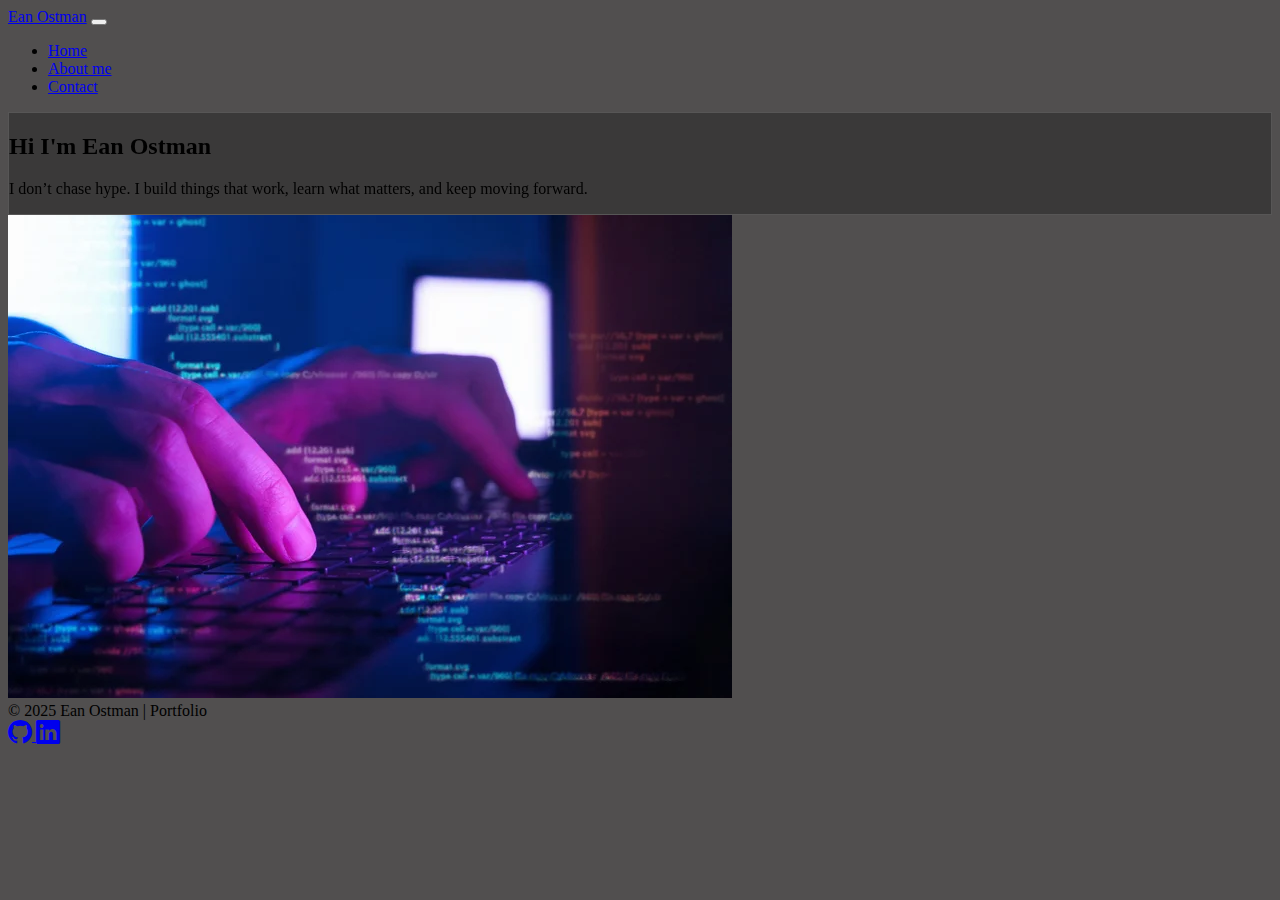
<file: index.html>
<!-- Hire me 😉-->
<!DOCTYPE html>
<html lang="en">
<head>
    <meta charset="UTF-8">
    <meta name="viewport" content="width=device-width, initial-scale=1.0">
    
    <link href="https://cdn.jsdelivr.net/npm/bootstrap@5.3.7/dist/css/bootstrap.min.css" rel="stylesheet" integrity="sha384-LN+7fdVzj6u52u30Kp6M/trliBMCMKTyK833zpbD+pXdCLuTusPj697FH4R/5mcr" crossorigin="anonymous">
    
    <link rel="stylesheet" href="https://cdn.jsdelivr.net/npm/bootstrap-icons@1.11.3/font/bootstrap-icons.min.css">
    
    <link rel="stylesheet" href="style.css"> 
    <meta name="color-scheme" content="dark light">
    <title>Ean Ostman</title>
</head>
<body style="background-color: rgb(81, 79, 79);"> 
  <!-- Main body -->  
 <!-- Navigation Bar -->
    <nav class="navbar navbar-expand-lg">
      <div class="container-fluid">
        <a class="navbar-brand" href="index.html">Ean Ostman</a>
        <button class="navbar-toggler" type="button" data-bs-toggle="collapse" data-bs-target="#navbarNav" aria-controls="navbarNav" aria-expanded="false" aria-label="Toggle navigation">
          <span class="navbar-toggler-icon"></span>
        </button>
        <div class="collapse navbar-collapse justify-content-center" id="navbarNav">
          <ul class="navbar-nav mx-auto">
            <li class="nav-item">
              <a class="nav-link active" aria-current="page" href="index.html">Home</a>
            </li>
            <li class="nav-item">
              <a class="nav-link" href="About.html">About me</a>
            </li>
            <li class="nav-item">
              <a class="nav-link" href="Contact.html">Contact</a>
            </li>
          </ul>
        </div>
      </div>
    </nav>
    
    <!-- Centered intro text overlay -->
    <div class="position-relative">
      
       <!-- Glass like box effect -->
      <div class="position-absolute top-50 start-50 translate-middle text-white p-4 rounded shadow text-center intro-overlay"
     style="min-width: 300px; background: rgba(30, 30, 30, 0.45); backdrop-filter: blur(8px); border: 1px solid rgba(255,255,255,0.15);">
      <h2>Hi I'm Ean Ostman</h2>
      <p>I don’t chase hype. I build things that work, learn what matters, and keep moving forward.</p>
      </div>

      <!-- Cover image -->
      <img src="programming.webp" class="img-fluid w-100 cover-image-fullscreen" alt="programming image">
     
      <!-- Footer overlay section-->
     
    </div>


    <!-- Footer -->
     <footer class="py-3">
        <div class="container">
          <div class="row align-items-center flex-nowrap">
            <!-- Copyright -->
            <div class="col-12 col-md text-center order-2 order-md-1">
              <span>© 2025 Ean Ostman | Portfolio</span>
            </div>
            <!-- Social Icons -->
            <div class="col-12 col-md-auto text-center text-md-end order-1 order-md-2 mb-2 mb-md-0">
              <a href="https://github.com/eanostman" class="me-3 text-primary text-decoration-none" target="_blank" rel="noopener">
                <i class="bi bi-github" style="font-size: 1.5rem;"></i>
              </a>
              <a href="https://www.linkedin.com/in/eanostman" class="me-3 text-primary" target="_blank" rel="noopener">
                <i class="bi bi-linkedin" style="font-size: 1.5rem;"></i>
              </a>
            </div>
          </div>
        </div>
      </footer>


   <script src="https://cdn.jsdelivr.net/npm/bootstrap@5.3.7/dist/js/bootstrap.bundle.min.js"></script>
    
  </body>

  
</html>
</file>
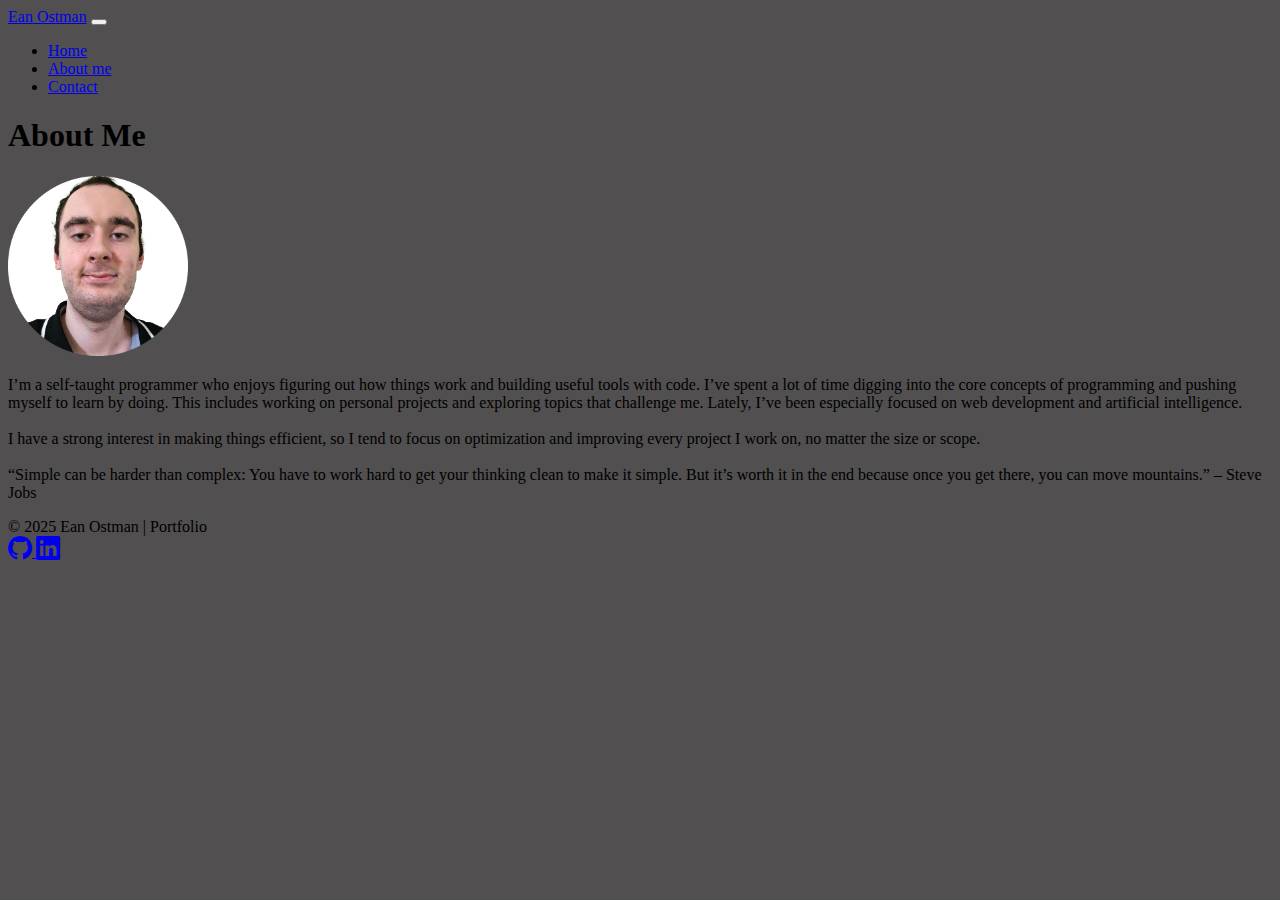
<file: About.html>
<!-- About Me Page for Ean Ostman Portfolio -->
<!DOCTYPE html>
<html lang="en">
<head>
    <meta charset="UTF-8">
    <meta name="viewport" content="width=device-width, initial-scale=1.0">
    <link href="https://cdn.jsdelivr.net/npm/bootstrap@5.3.7/dist/css/bootstrap.min.css" rel="stylesheet" integrity="sha384-LN+7fdVzj6u52u30Kp6M/trliBMCMKTyK833zpbD+pXdCLuTusPj697FH4R/5mcr" crossorigin="anonymous">
    <link rel="stylesheet" href="https://cdn.jsdelivr.net/npm/bootstrap-icons@1.11.3/font/bootstrap-icons.min.css">
    <link rel="stylesheet" href="style.css"> <!-- Custom styles -->
    <meta name="color-scheme" content="dark light">
    <title>Ean Ostman</title>
</head>
<body style="background-color: rgb(81, 79, 79);"> <!-- Main body with dark background -->
    <!-- Navigation Bar -->
    <nav class="navbar navbar-expand-lg">
      <div class="container-fluid">
        <a class="navbar-brand" href="index.html">Ean Ostman</a>
        <button class="navbar-toggler" type="button" data-bs-toggle="collapse" data-bs-target="#navbarNav" aria-controls="navbarNav" aria-expanded="false" aria-label="Toggle navigation">
          <span class="navbar-toggler-icon"></span>
        </button>
        <div class="collapse navbar-collapse justify-content-center" id="navbarNav">
          <ul class="navbar-nav mx-auto">
            <li class="nav-item">
              <a class="nav-link" aria-current="page" href="index.html">Home</a>
            </li>
            <li class="nav-item active">
              <a class="nav-link" href="About.html">About me</a>
            </li>
            <li class="nav-item">
              <a class="nav-link" href="Contact.html">Contact</a>
            </li>
          </ul>
        </div>
      </div>
    </nav>

    
    <!-- Page Title and Headshot -->
    <h1 class="text-white text-center my-5">About Me</h1>
    <img src="ean headshot.png" class="img-fluid d-block mx-auto my-3" style="max-width: 180px;" alt="headshot">

    <!-- Main Content Section -->
    <div class="container main-content mb-5">
      <div class="row justify-content-center">
        <div class="col-12 col-md-8 col-lg-6">
          <p class="text-white text-center fs-5">
            <!-- About Me Description -->
          I’m a self-taught programmer who enjoys figuring out how things work and building useful tools with code. I’ve spent a lot of time digging into the core concepts of programming and pushing myself to learn by doing. This includes working on personal projects and exploring topics that challenge me. Lately, I’ve been especially focused on web development and artificial intelligence.
          <br><br>
          I have a strong interest in making things efficient, so I tend to focus on optimization and improving every project I work on, no matter the size or scope.
          <br><br>
          “Simple can be harder than complex: You have to work hard to get your thinking clean to make it simple. But it’s worth it in the end because once you get there, you can move mountains.” – Steve Jobs
          </p>
        </div>
      </div>
    </div>
      
   <!-- Footer -->
     <footer class="py-3">
        <div class="container">
          <div class="row align-items-center flex-nowrap">
            <!-- Copyright Centered -->
            <div class="col-12 col-md text-center order-2 order-md-1">
              <span>© 2025 Ean Ostman | Portfolio</span>
            </div>
            <!-- Social Icons -->
            <div class="col-12 col-md-auto text-center text-md-end order-1 order-md-2 mb-2 mb-md-0">
              <a href="https://github.com/eanostman" class="me-3 text-primary text-decoration-none" target="_blank" rel="noopener">
                <i class="bi bi-github" style="font-size: 1.5rem;"></i>
              </a>
              <a href="https://www.linkedin.com/in/eanostman" class="me-3 text-primary" target="_blank" rel="noopener">
                <i class="bi bi-linkedin" style="font-size: 1.5rem;"></i>
              </a>
            </div>
          </div>
        </div>
      </footer>
    <!-- Bootstrap JS Bundle -->
    <script src="https://cdn.jsdelivr.net/npm/bootstrap@5.3.7/dist/js/bootstrap.bundle.min.js" integrity="sha384-ndDqU0Gzau9qJ1lfW4pNLlhNTkCfHzAVBReH9diLvGRem5+R9g2FzA8ZGN954O5Q" crossorigin="anonymous"></script>
  </body>
</html>
</file>
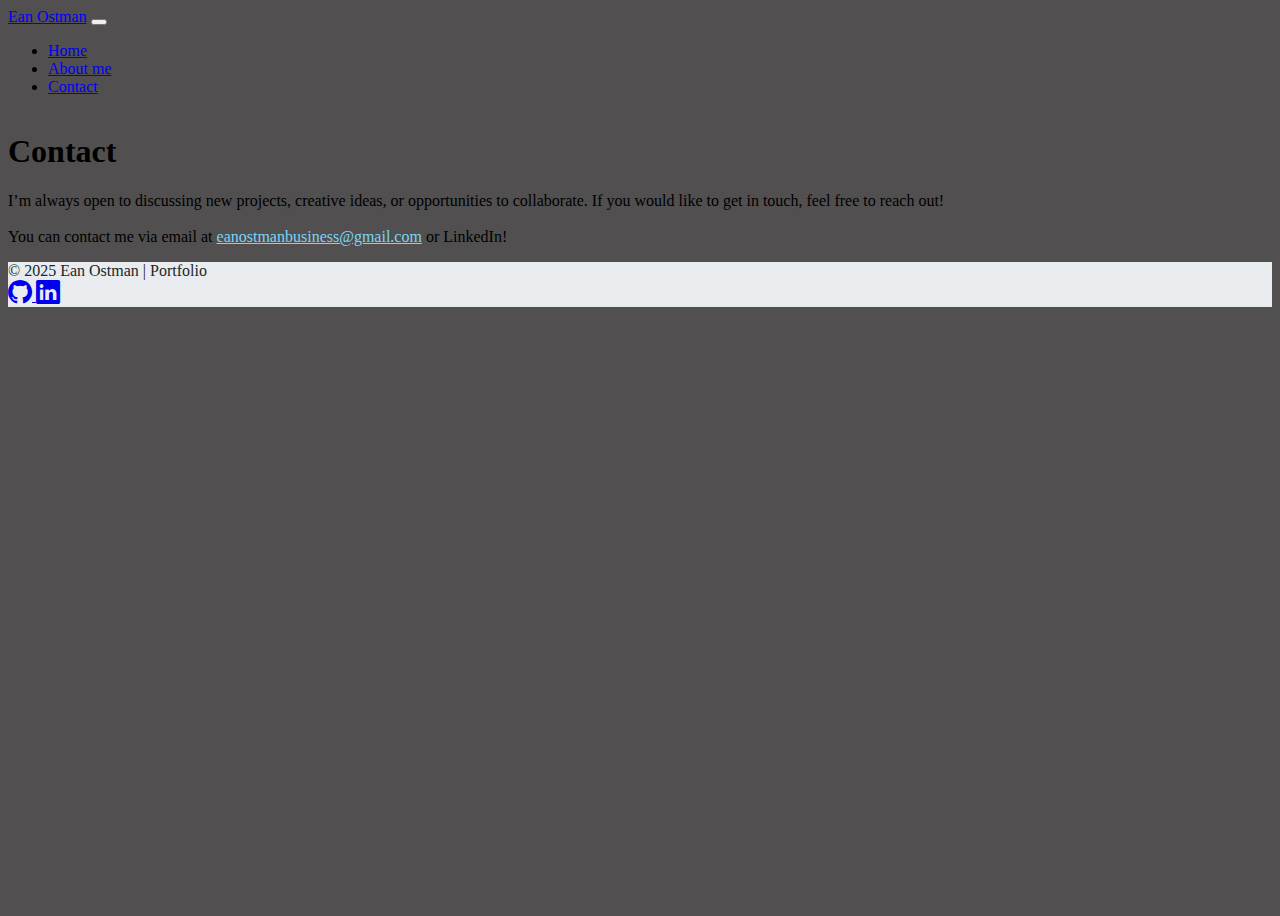
<file: Contact.html>
<!-- Contact Page for Ean Ostman Portfolio -->
<!DOCTYPE html>
<html lang="en">
<head>
    <meta charset="UTF-8">
    <meta name="viewport" content="width=device-width, initial-scale=1.0">
    <link href="https://cdn.jsdelivr.net/npm/bootstrap@5.3.7/dist/css/bootstrap.min.css" rel="stylesheet" integrity="sha384-LN+7fdVzj6u52u30Kp6M/trliBMCMKTyK833zpbD+pXdCLuTusPj697FH4R/5mcr" crossorigin="anonymous">
    <link rel="stylesheet" href="https://cdn.jsdelivr.net/npm/bootstrap-icons@1.11.3/font/bootstrap-icons.min.css">
    <link rel="stylesheet" href="style.css"> <!-- Custom styles -->
    <meta name="color-scheme" content="dark light">
    <title>Ean Ostman</title>
</head>
<body style="background-color: rgb(81, 79, 79); min-height: 100vh; display: flex; flex-direction: column;"> <!-- Main body with dark background and flex layout -->
    <!-- Navigation Bar -->
    <nav class="navbar navbar-expand-lg auto-navbar bg-body">
      <div class="container-fluid">
        <a class="navbar-brand" href="index.html">Ean Ostman</a>
        <button class="navbar-toggler" type="button" data-bs-toggle="collapse" data-bs-target="#navbarNav" aria-controls="navbarNav" aria-expanded="false" aria-label="Toggle navigation">
          <span class="navbar-toggler-icon"></span>
        </button>
        <div class="collapse navbar-collapse justify-content-center" id="navbarNav">
          <ul class="navbar-nav mx-auto">
            <li class="nav-item">
              <a class="nav-link active" aria-current="page" href="index.html">Home</a>
            </li>
            <li class="nav-item">
              <a class="nav-link" href="About.html">About me</a>
            </li>
            <li class="nav-item">
              <a class="nav-link" href="Contact.html">Contact</a>
            </li>
          </ul>
        </div>
      </div>
    </nav>

    <!-- Main Content Section -->
    <main class="flex-grow-1 d-flex align-items-center justify-content-center">
      <div class="container py-5">
        <h1 class="text-white text-center mb-4">Contact</h1>
        <div class="row justify-content-center">
          <div class="col-12 col-md-8 col-lg-6">
            <p class="text-white fs-5 text-center">
              <!-- Contact Description -->
              I’m always open to discussing new projects, creative ideas, or opportunities to collaborate. If you would like to get in touch, feel free to reach out!
              <br><br>
              You can contact me via email at
              <a href="mailto:eanostmanbusiness@gmail.com" style="color: rgb(120, 214, 248);">eanostmanbusiness@gmail.com</a>
              or LinkedIn!
            </p>
          </div>
        </div>
      </div>
    </main>

    <!-- Footer overlay section: Copyright centered, social icons right/corner (responsive) -->
    <footer class="footer-overlay w-100 py-3 position-fixed bottom-0 start-0">
      <div class="container">
        <div class="row align-items-center flex-nowrap">
          <!-- Copyright Centered -->
          <div class="col-12 col-md text-center order-2 order-md-1">
            <span>© 2025 Ean Ostman | Portfolio</span>
          </div>
          <!-- Social Icons Right (desktop), Centered (mobile) -->
          <div class="col-12 col-md-auto text-center text-md-end order-1 order-md-2 mb-2 mb-md-0">
            <a href="https://github.com/eanostman" class="me-3 text-decoration-none" target="_blank" rel="noopener">
              <i class="bi bi-github" style="font-size: 1.5rem;"></i>
            </a>
            <a href="https://www.linkedin.com/in/eanostman" class="me-3 text-decoration-none" target="_blank" rel="noopener">
              <i class="bi bi-linkedin" style="font-size: 1.5rem;"></i>
            </a>
          </div>
        </div>
      </div>
    </footer>
    <!-- Bootstrap JS Bundle -->
    <script src="https://cdn.jsdelivr.net/npm/bootstrap@5.3.7/dist/js/bootstrap.bundle.min.js" integrity="sha384-ndDqU0Gzau9qJ1lfW4pNLlhNTkCfHzAVBReH9diLvGRem5+R9g2FzA8ZGN954O5Q" crossorigin="anonymous"></script>
</body>
</html>
</file>
<file: style.css>
/* Footer overlay styles for light mode */
.footer-overlay {
      background-color: #e9ecef; /* light gray with transparency */
      color: #212529; /* dark text for readability */
}

/* Footer overlay styles for dark mode */
@media (prefers-color-scheme: dark) {
      .footer-overlay {
        background-color: #343a40D9; /* dark gray with transparency */
        color: #fff; /* light text for contrast */
      }
}

/* Navbar styles for dark mode */
@media (prefers-color-scheme: dark) {
      .auto-navbar {
        background-color: #212529 !important; /* Bootstrap dark background */
      }
      .auto-navbar .navbar-brand,
      .auto-navbar .nav-link {
        color: #b6b6b6 !important; /* muted text for dark background */
      }
}

@media (max-width: 576px) {
  .intro-overlay {
    min-width: unset !important;
    width: 90vw !important;
    padding: 1rem !important;
    font-size: 1rem !important;
  }
}
</file>
